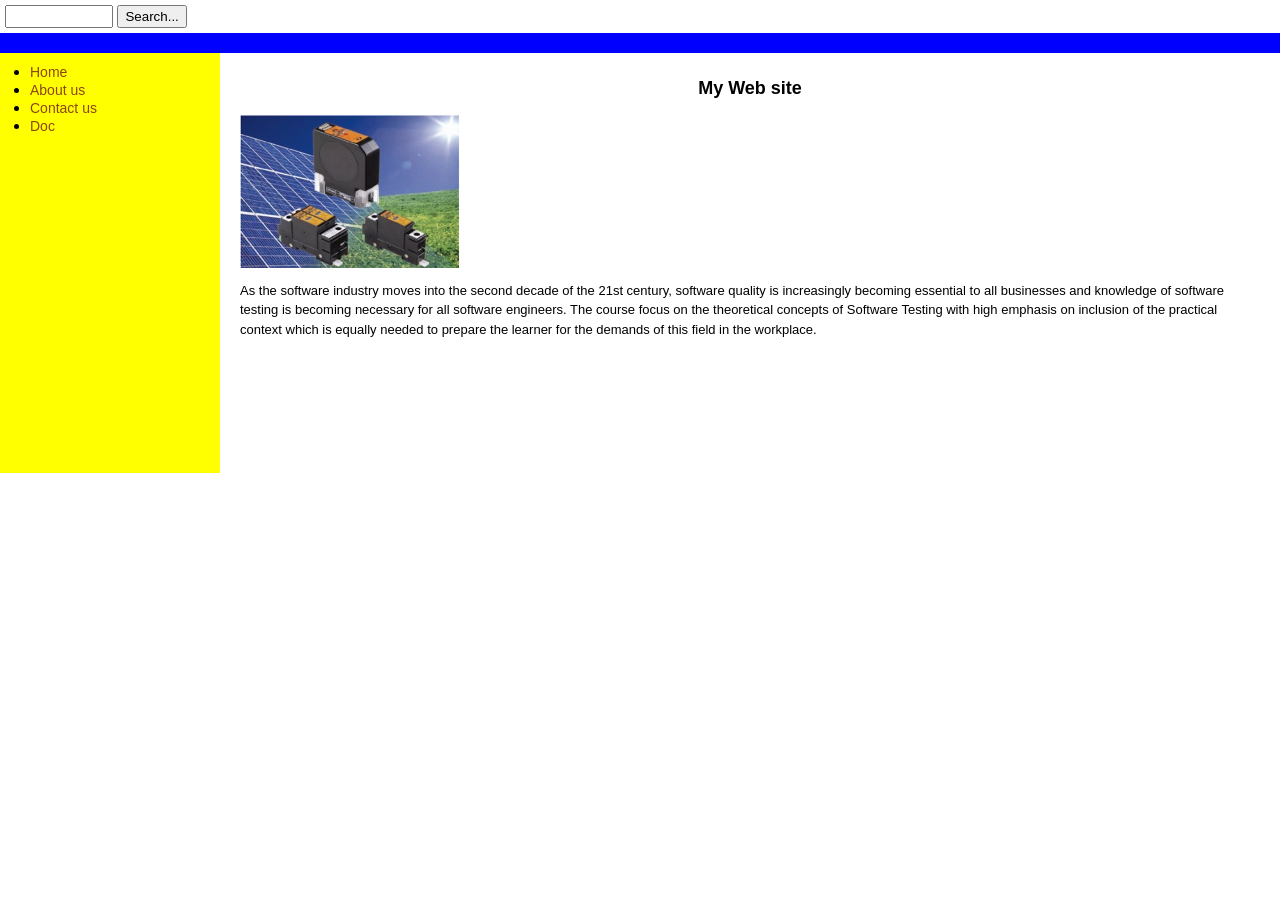
<file: Project one/index.html>
<!doctype html>
<html lang="en">
  <head>
    <meta charset="UTF-8" />
    <title>My Web Site</title>
    <style>
      body {
        margin: 0;
        font-family: Arial, sans-serif;
      }

      /* Top search bar */
      #top-bar {
        padding: 5px;
        background-color: #fff;
      }

      #top-bar input[type="text"] {
        width: 100px;
        padding: 2px;
      }

      #top-bar input[type="submit"] {
        padding: 2px 6px;
      }

      /* Blue navigation bar */
      #nav-bar {
        background-color: blue;
        height: 20px;
      }

      /* Main layout */
      #wrapper {
        display: flex;
      }

      /* Left sidebar */
      #sidebar {
        background-color: yellow;
        width: 200px;
        min-height: 400px;
        padding: 10px;
      }

      #sidebar ul {
        list-style-type: disc;
        padding-left: 20px;
        margin: 0;
      }

      #sidebar ul li a {
        color: #8b4513;
        text-decoration: none;
        font-size: 14px;
      }

      #sidebar ul li a:hover {
        text-decoration: underline;
      }

      /* Main content */
      #content {
        padding: 10px 20px;
        flex: 1;
      }

      #content h2 {
        text-align: center;
        font-size: 18px;
      }

      #content img {
        display: block;
        width: 220px;
        height: auto;
        margin-bottom: 10px;
      }

      #content p {
        font-size: 13px;
        line-height: 1.5;
      }
    </style>
  </head>
  <body>
    <!-- Search Bar -->
    <div id="top-bar">
      <input type="text" name="search" />
      <input type="submit" value="Search..." />
    </div>

    <!-- Blue Nav Bar -->
    <div id="nav-bar"></div>

    <!-- Main Layout -->
    <div id="wrapper">
      <!-- Sidebar -->
      <div id="sidebar">
        <ul>
          <li><a href="#">Home</a></li>
          <li><a href="#">About us</a></li>
          <li><a href="#">Contact us</a></li>
          <li><a href="#">Doc</a></li>
        </ul>
      </div>

      <!-- Content -->
      <div id="content">
        <h2>My Web site</h2>

        <img
          src="solar.jpg"
          alt="Solar Panels with devices"
        />

        <p>
          As the software industry moves into the second decade of the 21st
          century, software quality is increasingly becoming essential to all
          businesses and knowledge of software testing is becoming necessary for
          all software engineers. The course focus on the theoretical concepts
          of Software Testing with high emphasis on inclusion of the practical
          context which is equally needed to prepare the learner for the demands
          of this field in the workplace.
        </p>
      </div>
    </div>
  </body>
</html>
</file>
